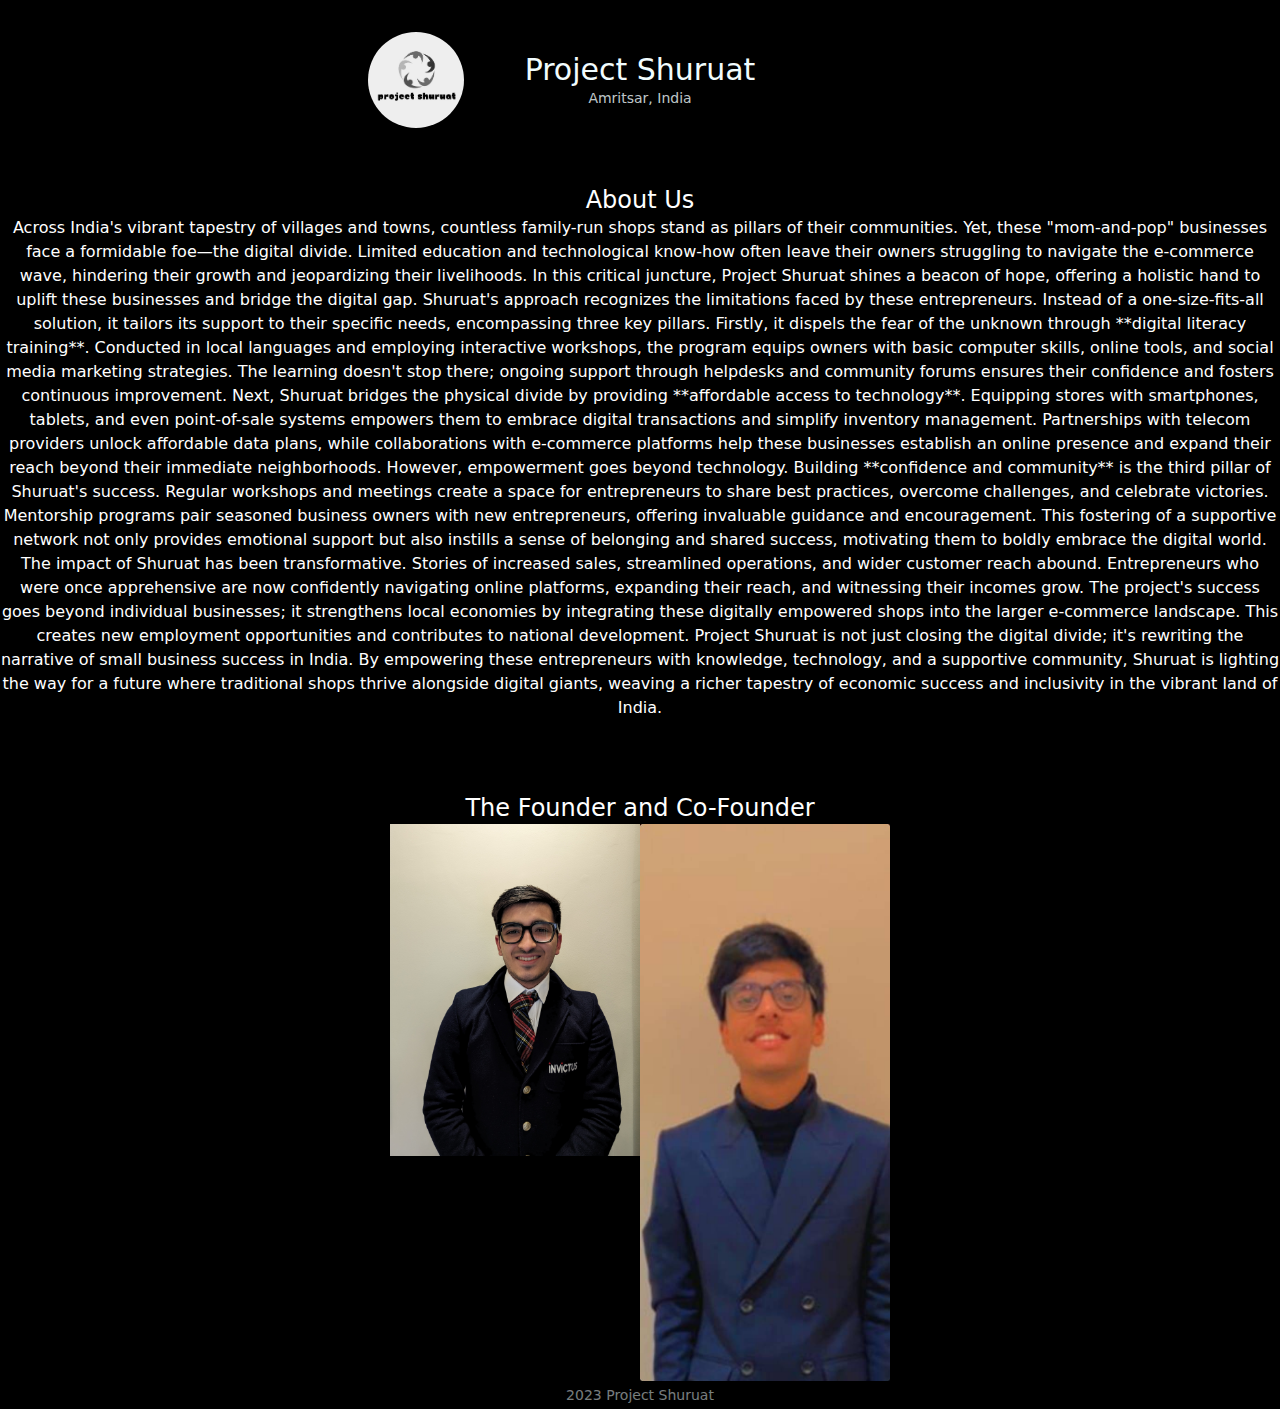
<file: about/index.html>
<!DOCTYPE html>
<html lang="en">
<head>
    <meta charset="UTF-8">
    <meta name="viewport" content="width=device-width, initial-scale=1.0">
    <title>Project Shuruat</title>
<link rel="stylesheet" href="/_astro/about.aea2842d.css" /><script type="module" src="/_astro/page.69332da4.js"></script></head>
<body class="bg-black">
    

<div class="grid text-center self-center whitespace-nowrap">
<!-- Hero section --><header class="mx-auto py-8">
  <article class="grid grid-cols-3 grid-rows-1 place-items-center w-[98vw] max-w-2xl">
    <div class="rounded-full border-primary self-end shadow-2xl md:w-24 w-20 aspect-square">
     <a href="/">
      <img src="/profile.jpeg" alt="profile_picture" class="object-cover w-full h-full rounded-full grayscale-[50] hover:grayscale-0">
     </a> 
    </div>

    <div class="grid text-center self-center whitespace-nowrap">
      <h1 class="text-3xl text-text">Project Shuruat</h1>
      <h3 class="text-lg text-text/90"></h3>
      <h5 class="text-sm text-text/80">Amritsar, India</h5>
    </div>

    <div class="md:grid text-right self-end hidden">
      <h6 class="text-sm text-text/70"></h6>
      <a target="_blank" class="hover:text-blue-300 flex items-center justify-center">
        
      </a>
    </div>
    <div class="grid text-center self-center whitespace-nowrap">
   <a href="/about" class="hover:text-blue-300 flex items-center justify-center">   
   About 
  </a>
    </div>
  </article>
</header> 
</div>



<div class="text-white grid text-center">
<span class="text-2xl">
About Us
</span>
</div>

<div>
<p class="text-white grid text-center"> 
Across India's vibrant tapestry of villages and towns, countless family-run shops stand as pillars of their communities. Yet, these "mom-and-pop" businesses face a formidable foe—the digital divide. Limited education and technological know-how often leave their owners struggling to navigate the e-commerce wave, hindering their growth and jeopardizing their livelihoods. In this critical juncture, Project Shuruat shines a beacon of hope, offering a holistic hand to uplift these businesses and bridge the digital gap.

Shuruat's approach recognizes the limitations faced by these entrepreneurs. Instead of a one-size-fits-all solution, it tailors its support to their specific needs, encompassing three key pillars. Firstly, it dispels the fear of the unknown through **digital literacy training**. Conducted in local languages and employing interactive workshops, the program equips owners with basic computer skills, online tools, and social media marketing strategies. The learning doesn't stop there; ongoing support through helpdesks and community forums ensures their confidence and fosters continuous improvement.

Next, Shuruat bridges the physical divide by providing **affordable access to technology**. Equipping stores with smartphones, tablets, and even point-of-sale systems empowers them to embrace digital transactions and simplify inventory management. Partnerships with telecom providers unlock affordable data plans, while collaborations with e-commerce platforms help these businesses establish an online presence and expand their reach beyond their immediate neighborhoods.

However, empowerment goes beyond technology. Building **confidence and community** is the third pillar of Shuruat's success. Regular workshops and meetings create a space for entrepreneurs to share best practices, overcome challenges, and celebrate victories. Mentorship programs pair seasoned business owners with new entrepreneurs, offering invaluable guidance and encouragement. This fostering of a supportive network not only provides emotional support but also instills a sense of belonging and shared success, motivating them to boldly embrace the digital world.

The impact of Shuruat has been transformative. Stories of increased sales, streamlined operations, and wider customer reach abound. Entrepreneurs who were once apprehensive are now confidently navigating online platforms, expanding their reach, and witnessing their incomes grow. The project's success goes beyond individual businesses; it strengthens local economies by integrating these digitally empowered shops into the larger e-commerce landscape. This creates new employment opportunities and contributes to national development.

Project Shuruat is not just closing the digital divide; it's rewriting the narrative of small business success in India. By empowering these entrepreneurs with knowledge, technology, and a supportive community, Shuruat is lighting the way for a future where traditional shops thrive alongside digital giants, weaving a richer tapestry of economic success and inclusivity in the vibrant land of India.</p>
</div>

<br>
<br>
<br>

<div>
<span class="text-white grid text-center text-2xl"> 
The Founder and Co-Founder
</span>
</div>

<div class="flex justify-center">
<div>
<img src="/Founder.jpg" width="250,125,60" height="375,125,60" alt="founder">
</div>

<div>
<img src="/CoFounder.jpeg" width="250,125,65" height="250,125,65" alt="Co-Founder">
</div>

</div>



<footer class="bg-background/5 flex items-center px-2 py-1 justify-center astro-SZ7XMLTE">
    <p class="astro-SZ7XMLTE"> 2023 Project Shuruat</p>
</footer>

<html lang="en">
<head>
    <meta charset="UTF-8">
    <meta name="viewport" content="width=device-width, initial-scale=1.0">
    <title>Project Shuruat</title>
</head>
<body class="bg-black">
    
</body></html>
</body></html>
</file>
<file: _astro/about.aea2842d.css>
*,:before,:after{box-sizing:border-box;border-width:0;border-style:solid;border-color:#e5e7eb}:before,:after{--tw-content: ""}html{line-height:1.5;-webkit-text-size-adjust:100%;-moz-tab-size:4;-o-tab-size:4;tab-size:4;font-family:ui-sans-serif,system-ui,-apple-system,BlinkMacSystemFont,Segoe UI,Roboto,Helvetica Neue,Arial,Noto Sans,sans-serif,"Apple Color Emoji","Segoe UI Emoji",Segoe UI Symbol,"Noto Color Emoji";font-feature-settings:normal;font-variation-settings:normal}body{margin:0;line-height:inherit}hr{height:0;color:inherit;border-top-width:1px}abbr:where([title]){-webkit-text-decoration:underline dotted;text-decoration:underline dotted}h1,h2,h3,h4,h5,h6{font-size:inherit;font-weight:inherit}a{color:inherit;text-decoration:inherit}b,strong{font-weight:bolder}code,kbd,samp,pre{font-family:ui-monospace,SFMono-Regular,Menlo,Monaco,Consolas,Liberation Mono,Courier New,monospace;font-size:1em}small{font-size:80%}sub,sup{font-size:75%;line-height:0;position:relative;vertical-align:baseline}sub{bottom:-.25em}sup{top:-.5em}table{text-indent:0;border-color:inherit;border-collapse:collapse}button,input,optgroup,select,textarea{font-family:inherit;font-feature-settings:inherit;font-variation-settings:inherit;font-size:100%;font-weight:inherit;line-height:inherit;color:inherit;margin:0;padding:0}button,select{text-transform:none}button,[type=button],[type=reset],[type=submit]{-webkit-appearance:button;background-color:transparent;background-image:none}:-moz-focusring{outline:auto}:-moz-ui-invalid{box-shadow:none}progress{vertical-align:baseline}::-webkit-inner-spin-button,::-webkit-outer-spin-button{height:auto}[type=search]{-webkit-appearance:textfield;outline-offset:-2px}::-webkit-search-decoration{-webkit-appearance:none}::-webkit-file-upload-button{-webkit-appearance:button;font:inherit}summary{display:list-item}blockquote,dl,dd,h1,h2,h3,h4,h5,h6,hr,figure,p,pre{margin:0}fieldset{margin:0;padding:0}legend{padding:0}ol,ul,menu{list-style:none;margin:0;padding:0}dialog{padding:0}textarea{resize:vertical}input::-moz-placeholder,textarea::-moz-placeholder{opacity:1;color:#9ca3af}input::placeholder,textarea::placeholder{opacity:1;color:#9ca3af}button,[role=button]{cursor:pointer}:disabled{cursor:default}img,svg,video,canvas,audio,iframe,embed,object{display:block;vertical-align:middle}img,video{max-width:100%;height:auto}[hidden]{display:none}*,:before,:after{--tw-border-spacing-x: 0;--tw-border-spacing-y: 0;--tw-translate-x: 0;--tw-translate-y: 0;--tw-rotate: 0;--tw-skew-x: 0;--tw-skew-y: 0;--tw-scale-x: 1;--tw-scale-y: 1;--tw-pan-x: ;--tw-pan-y: ;--tw-pinch-zoom: ;--tw-scroll-snap-strictness: proximity;--tw-gradient-from-position: ;--tw-gradient-via-position: ;--tw-gradient-to-position: ;--tw-ordinal: ;--tw-slashed-zero: ;--tw-numeric-figure: ;--tw-numeric-spacing: ;--tw-numeric-fraction: ;--tw-ring-inset: ;--tw-ring-offset-width: 0px;--tw-ring-offset-color: #fff;--tw-ring-color: rgb(59 130 246 / .5);--tw-ring-offset-shadow: 0 0 #0000;--tw-ring-shadow: 0 0 #0000;--tw-shadow: 0 0 #0000;--tw-shadow-colored: 0 0 #0000;--tw-blur: ;--tw-brightness: ;--tw-contrast: ;--tw-grayscale: ;--tw-hue-rotate: ;--tw-invert: ;--tw-saturate: ;--tw-sepia: ;--tw-drop-shadow: ;--tw-backdrop-blur: ;--tw-backdrop-brightness: ;--tw-backdrop-contrast: ;--tw-backdrop-grayscale: ;--tw-backdrop-hue-rotate: ;--tw-backdrop-invert: ;--tw-backdrop-opacity: ;--tw-backdrop-saturate: ;--tw-backdrop-sepia: }::backdrop{--tw-border-spacing-x: 0;--tw-border-spacing-y: 0;--tw-translate-x: 0;--tw-translate-y: 0;--tw-rotate: 0;--tw-skew-x: 0;--tw-skew-y: 0;--tw-scale-x: 1;--tw-scale-y: 1;--tw-pan-x: ;--tw-pan-y: ;--tw-pinch-zoom: ;--tw-scroll-snap-strictness: proximity;--tw-gradient-from-position: ;--tw-gradient-via-position: ;--tw-gradient-to-position: ;--tw-ordinal: ;--tw-slashed-zero: ;--tw-numeric-figure: ;--tw-numeric-spacing: ;--tw-numeric-fraction: ;--tw-ring-inset: ;--tw-ring-offset-width: 0px;--tw-ring-offset-color: #fff;--tw-ring-color: rgb(59 130 246 / .5);--tw-ring-offset-shadow: 0 0 #0000;--tw-ring-shadow: 0 0 #0000;--tw-shadow: 0 0 #0000;--tw-shadow-colored: 0 0 #0000;--tw-blur: ;--tw-brightness: ;--tw-contrast: ;--tw-grayscale: ;--tw-hue-rotate: ;--tw-invert: ;--tw-saturate: ;--tw-sepia: ;--tw-drop-shadow: ;--tw-backdrop-blur: ;--tw-backdrop-brightness: ;--tw-backdrop-contrast: ;--tw-backdrop-grayscale: ;--tw-backdrop-hue-rotate: ;--tw-backdrop-invert: ;--tw-backdrop-opacity: ;--tw-backdrop-saturate: ;--tw-backdrop-sepia: }.relative{position:relative}.mx-auto{margin-left:auto;margin-right:auto}.mr-4{margin-right:1rem}.flex{display:flex}.grid{display:grid}.hidden{display:none}.aspect-square{aspect-ratio:1 / 1}.h-1{height:.25rem}.h-1\.5{height:.375rem}.h-5{height:1.25rem}.h-8{height:2rem}.h-fit{height:-moz-fit-content;height:fit-content}.h-full{height:100%}.max-h-0{max-height:0px}.max-h-\[90vh\]{max-height:90vh}.min-h-screen{min-height:100vh}.w-20{width:5rem}.w-5{width:1.25rem}.w-8{width:2rem}.w-\[95vw\]{width:95vw}.w-\[98vw\]{width:98vw}.w-full{width:100%}.max-w-2xl{max-width:42rem}.max-w-3xl{max-width:48rem}.flex-grow,.grow{flex-grow:1}.grid-cols-3{grid-template-columns:repeat(3,minmax(0,1fr))}.grid-rows-1{grid-template-rows:repeat(1,minmax(0,1fr))}.flex-col{flex-direction:column}.flex-nowrap{flex-wrap:nowrap}.place-items-center{place-items:center}.items-start{align-items:flex-start}.items-center{align-items:center}.justify-center{justify-content:center}.justify-between{justify-content:space-between}.gap-5{gap:1.25rem}.self-start{align-self:flex-start}.self-end{align-self:flex-end}.self-center{align-self:center}.justify-self-start{justify-self:start}.overflow-hidden{overflow:hidden}.overflow-y-scroll{overflow-y:scroll}.whitespace-nowrap{white-space:nowrap}.rounded-full{border-radius:9999px}.border-b,.border-b-\[1px\]{border-bottom-width:1px}.border-dashed{border-style:dashed}.border-primary{--tw-border-opacity: 1;border-color:hsl(216 82% 27% / var(--tw-border-opacity))}.border-text\/25{border-color:#f1fcfe40}.border-text\/30{border-color:#f1fcfe4d}.bg-background{--tw-bg-opacity: 1;background-color:hsl(0 0% 0% / var(--tw-bg-opacity))}.bg-background\/5{background-color:#0000000d}.bg-black{--tw-bg-opacity: 1;background-color:rgb(0 0 0 / var(--tw-bg-opacity))}.bg-blue-900{--tw-bg-opacity: 1;background-color:rgb(30 58 138 / var(--tw-bg-opacity))}.bg-red-900{--tw-bg-opacity: 1;background-color:rgb(127 29 29 / var(--tw-bg-opacity))}.bg-slate-400{--tw-bg-opacity: 1;background-color:rgb(148 163 184 / var(--tw-bg-opacity))}.bg-slate-900{--tw-bg-opacity: 1;background-color:rgb(15 23 42 / var(--tw-bg-opacity))}.object-cover{-o-object-fit:cover;object-fit:cover}.p-2{padding:.5rem}.p-5{padding:1.25rem}.px-2{padding-left:.5rem;padding-right:.5rem}.px-3{padding-left:.75rem;padding-right:.75rem}.py-1{padding-top:.25rem;padding-bottom:.25rem}.py-3{padding-top:.75rem;padding-bottom:.75rem}.py-4{padding-top:1rem;padding-bottom:1rem}.py-8{padding-top:2rem;padding-bottom:2rem}.text-left{text-align:left}.text-center{text-align:center}.text-right{text-align:right}.font-mono{font-family:ui-monospace,SFMono-Regular,Menlo,Monaco,Consolas,Liberation Mono,Courier New,monospace}.text-2xl{font-size:1.5rem;line-height:2rem}.text-3xl{font-size:1.875rem;line-height:2.25rem}.text-lg{font-size:1.125rem;line-height:1.75rem}.text-sm{font-size:.875rem;line-height:1.25rem}.text-xs{font-size:.75rem;line-height:1rem}.text-text{--tw-text-opacity: 1;color:hsl(189 87% 97% / var(--tw-text-opacity))}.text-text\/60{color:#f1fcfe99}.text-text\/70{color:#f1fcfeb3}.text-text\/80{color:#f1fcfecc}.text-text\/90{color:#f1fcfee6}.text-white{--tw-text-opacity: 1;color:rgb(255 255 255 / var(--tw-text-opacity))}.underline{text-decoration-line:underline}.shadow-2xl{--tw-shadow: 0 25px 50px -12px rgb(0 0 0 / .25);--tw-shadow-colored: 0 25px 50px -12px var(--tw-shadow-color);box-shadow:var(--tw-ring-offset-shadow, 0 0 #0000),var(--tw-ring-shadow, 0 0 #0000),var(--tw-shadow)}.grayscale-\[50\]{--tw-grayscale: grayscale(50);filter:var(--tw-blur) var(--tw-brightness) var(--tw-contrast) var(--tw-grayscale) var(--tw-hue-rotate) var(--tw-invert) var(--tw-saturate) var(--tw-sepia) var(--tw-drop-shadow)}.transition{transition-property:color,background-color,border-color,text-decoration-color,fill,stroke,opacity,box-shadow,transform,filter,-webkit-backdrop-filter;transition-property:color,background-color,border-color,text-decoration-color,fill,stroke,opacity,box-shadow,transform,filter,backdrop-filter;transition-property:color,background-color,border-color,text-decoration-color,fill,stroke,opacity,box-shadow,transform,filter,backdrop-filter,-webkit-backdrop-filter;transition-timing-function:cubic-bezier(.4,0,.2,1);transition-duration:.15s}.transition-all{transition-property:all;transition-timing-function:cubic-bezier(.4,0,.2,1);transition-duration:.15s}.duration-700{transition-duration:.7s}.hover\:scale-x-\[2\]:hover{--tw-scale-x: 2;transform:translate(var(--tw-translate-x),var(--tw-translate-y)) rotate(var(--tw-rotate)) skew(var(--tw-skew-x)) skewY(var(--tw-skew-y)) scaleX(var(--tw-scale-x)) scaleY(var(--tw-scale-y))}.hover\:text-blue-300:hover{--tw-text-opacity: 1;color:rgb(147 197 253 / var(--tw-text-opacity))}.hover\:text-text\/95:hover{color:#f1fcfef2}.hover\:grayscale-0:hover{--tw-grayscale: grayscale(0);filter:var(--tw-blur) var(--tw-brightness) var(--tw-contrast) var(--tw-grayscale) var(--tw-hue-rotate) var(--tw-invert) var(--tw-saturate) var(--tw-sepia) var(--tw-drop-shadow)}@media (min-width: 768px){.md\:grid{display:grid}.md\:max-h-\[70vh\]{max-height:70vh}.md\:w-24{width:6rem}}p:where(.astro-SZ7XMLTE){font-size:.875rem;line-height:1.25rem;color:#f1fcfe80}a:where(.astro-SZ7XMLTE){text-decoration-line:underline}a:where(.astro-SZ7XMLTE):hover{color:#f1fcfecc}
</file>
